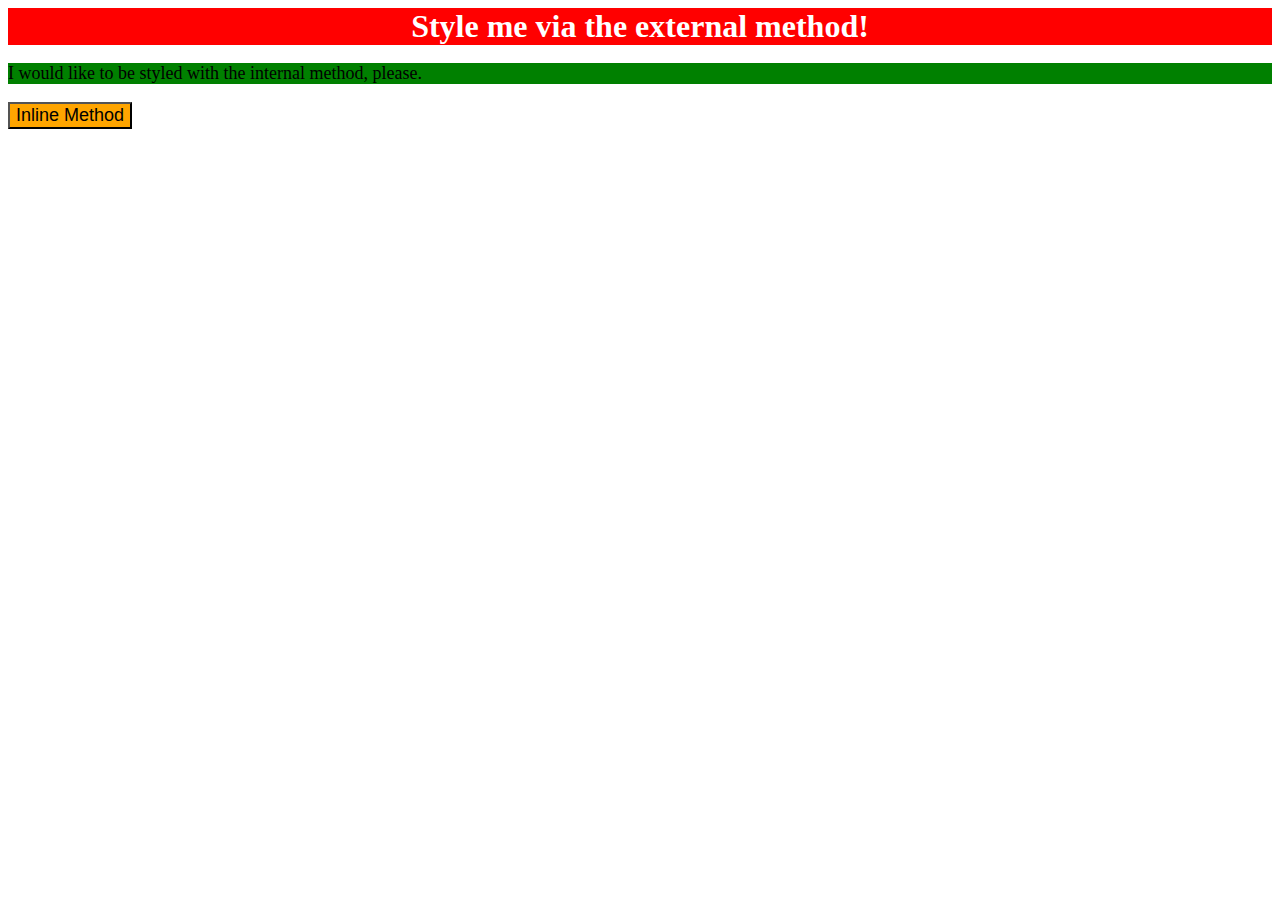
<file: foundations/01-css-methods/index.html>
<!DOCTYPE html>
<html lang="en">
  <head>
    <style>
      p {
        background-color: green;
        text-color: white;
        font-size: 18px;
      }
    </style>
    <meta charset="UTF-8">
    <meta http-equiv="X-UA-Compatible" content="IE=edge">
    <meta name="viewport" content="width=device-width, initial-scale=1.0">
    <title>Methods for Adding CSS</title>
  </head>
  <link rel="stylesheet" href="style.css" />
  <body>
    <div>Style me via the external method!</div>
    <p>I would like to be styled with the internal method, please.</p>
    <button style="background-color: orange; font-size: 18px;">Inline Method</button>
  </body>
</html>
</file>
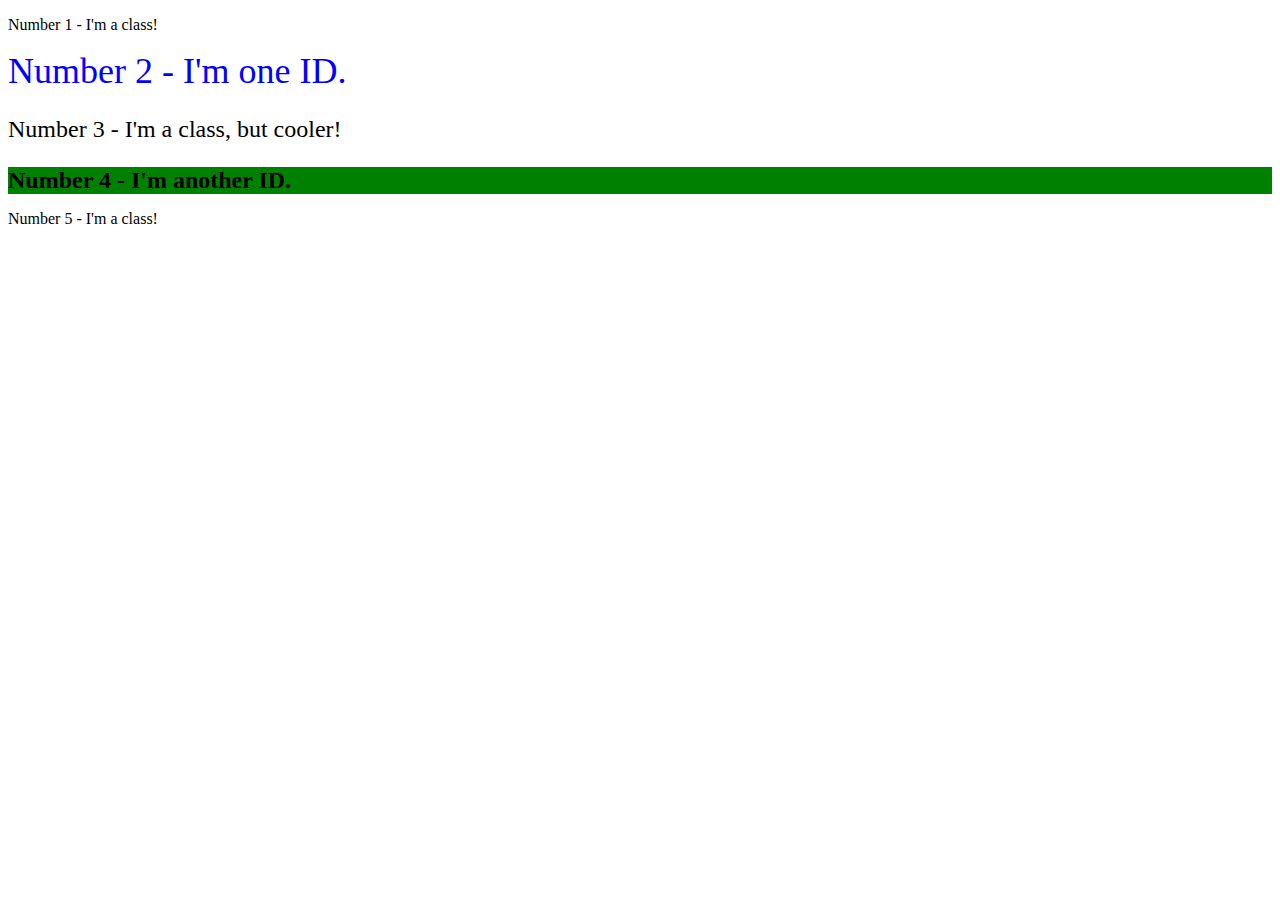
<file: foundations/02-class-id-selectors/index.html>
<!DOCTYPE html>
<html lang="en">
  <head>
    <meta charset="UTF-8">
    <meta http-equiv="X-UA-Compatible" content="IE=edge">
    <meta name="viewport" content="width=device-width, initial-scale=1.0">
    <title>Class and ID Selectors</title>
    <link rel="stylesheet" href="style.css">
  </head>
  <body>
    <p class="odd-num">Number 1 - I'm a class!</p>
    <div id="two">Number 2 - I'm one ID.</div>
    <p class="odd-num" id="three">Number 3 - I'm a class, but cooler!</p>
    <div id="four">Number 4 - I'm another ID.</div>
    <p class="odd-num">Number 5 - I'm a class!</p>
  </body>
</html>
</file>
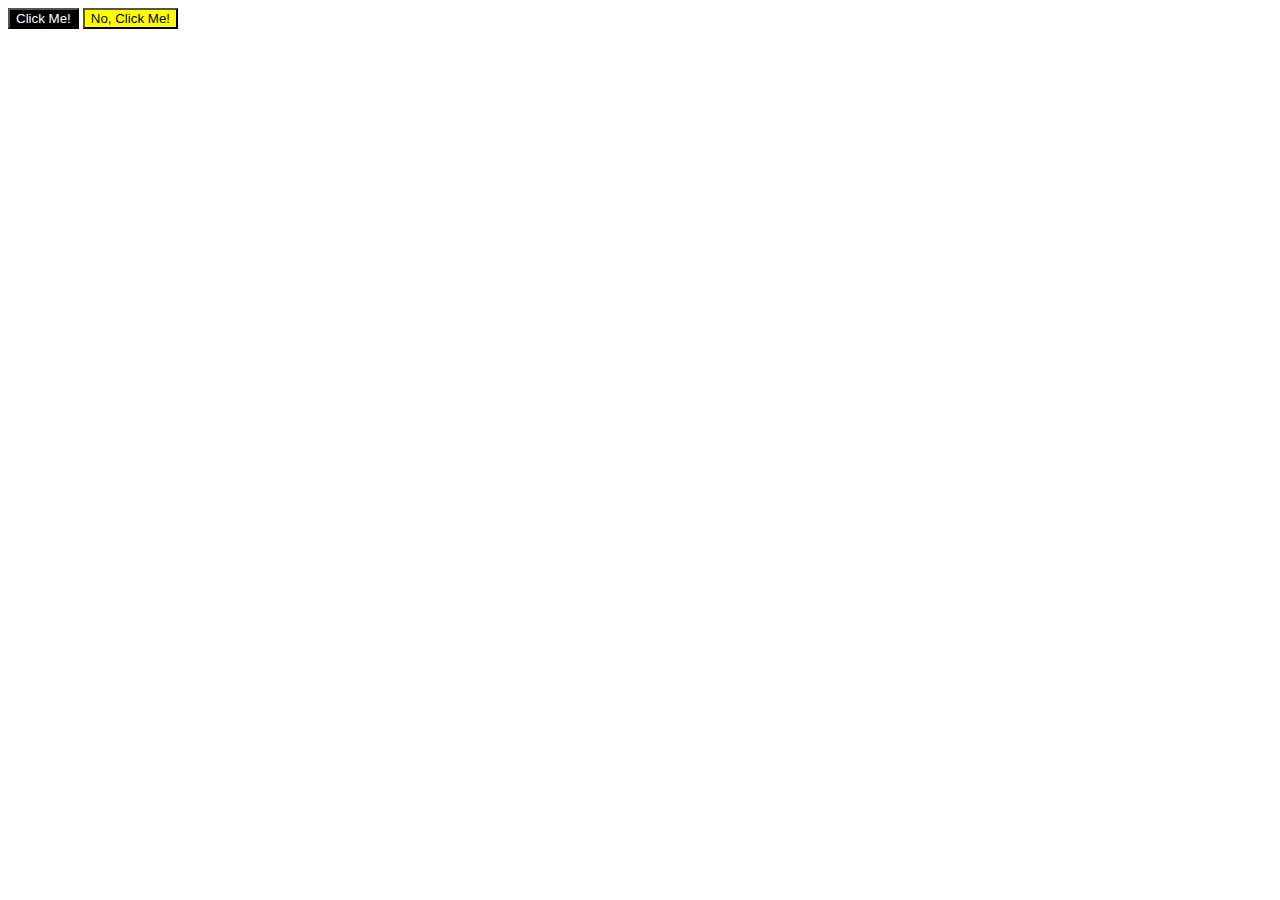
<file: foundations/03-grouping-selectors/index.html>
<!DOCTYPE html>
<html lang="en">
  <head>
    <meta charset="UTF-8">
    <meta http-equiv="X-UA-Compatible" content="IE=edge">
    <meta name="viewport" content="width=device-width, initial-scale=1.0">
    <title>Grouping Selectors</title>
    <link rel="stylesheet" href="style.css">
  </head>
  <body>
    <button id="click-me">Click Me!</button>
    <button id="dont-click">No, Click Me!</button>
  </body>
</html>
</file>
<file: foundations/01-css-methods/style.css>
div {
  font-size: 32px;
  background-color: red;
  text-align: center;
  font-weight: bold;
  color: white;
}
</file>
<file: foundations/02-class-id-selectors/style.css>
.odd-num {
  background-color: light-red;
  font: Verdana, DejaVu Sans, sans-serif;
}

#two {
  color: blue;
  font-size: 36px;
}

#three {
  font-size: 24px;
}

#four {
  background-color: green;
  font-size: 24px;
  font-weight: bold;
}
</file>
<file: foundations/03-grouping-selectors/style.css>
.button {
  font-size: 28px;
  font-family: Helvetica,"Times New Roman",sans-serif;
}

#click-me {
  background-color: black;
  color: white;
}

#dont-click {
  background-color: yellow
}
</file>
